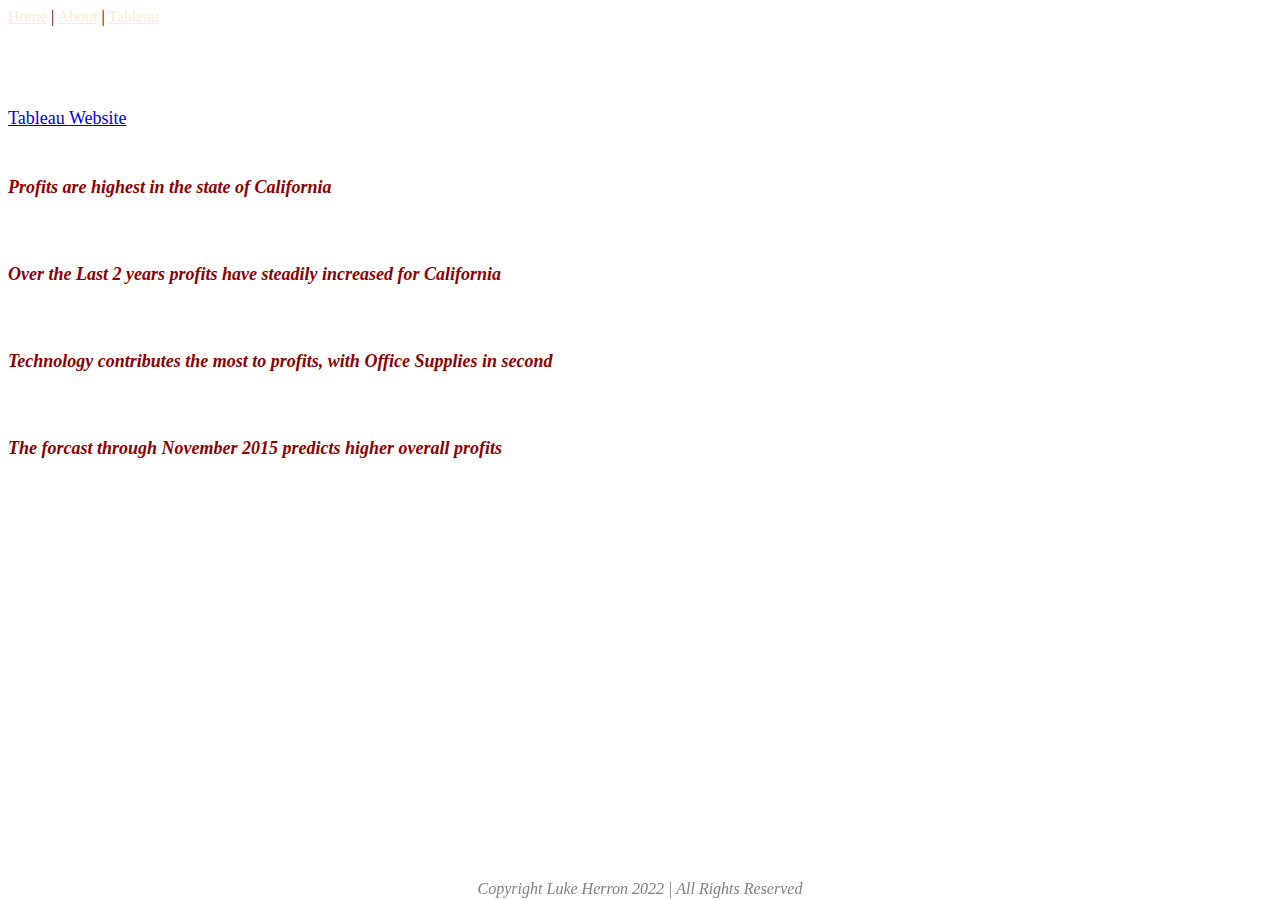
<file: HTML/Tableau.html>
<!--Luke Herron 4/16/2022-->



<!DOCTYPE html>
<html lang="en">
    <head>
        <title>Tableau Charts- Luke Herron</title>
        <link href="../Styles/bootstyles.css" rel="stylesheet" type="text/css">
    </head>

<body> 
    <Div class="header" style="background-image: url(https://www.publicdomainpictures.net/pictures/200000/velka/water-background-1475566649Z1B.jpg)" alt="Green Water Background Image">
        
    <a href="../index.html" class="White" >Home</a> |
    <a href="about.html" class="White">About</a> |
    <a href="Tableau.html" class="White">Tableau</a> <br> <br> </Div>

   <a href="https://www.tableau.com/?msclkid=190ccf89bde011ecb86852c5e338b755" target="_blank" class="Large" >Tableau Website</a>
    <!-- Tableau #1-->
   
    <div class='middle' id='viz1650150162606' style='position: relative'><noscript><a href='#'><img alt='Sheet 1 Project ' src='https:&#47;&#47;public.tableau.com&#47;static&#47;images&#47;PZ&#47;PZXSKPT4N&#47;1_rss.png' style='border: none' /></a></noscript><object class='tableauViz'  style='display:none;'><param name='host_url' value='https%3A%2F%2Fpublic.tableau.com%2F' /> <param name='embed_code_version' value='3' /> <param name='path' value='shared&#47;PZXSKPT4N' /> <param name='toolbar' value='yes' /><param name='static_image' value='https:&#47;&#47;public.tableau.com&#47;static&#47;images&#47;PZ&#47;PZXSKPT4N&#47;1.png' /> <param name='animate_transition' value='yes' /><param name='display_static_image' value='yes' /><param name='display_spinner' value='yes' /><param name='display_overlay' value='yes' /><param name='display_count' value='yes' /><param name='language' value='en-US' /><param name='filter' value='publish=yes' /></object></div>                <script type='text/javascript'>                    var divElement = document.getElementById('viz1650150162606');                    var vizElement = divElement.getElementsByTagName('object')[0];                    vizElement.style.width='100%';vizElement.style.height=(divElement.offsetWidth*0.75)+'px';                    var scriptElement = document.createElement('script');                    scriptElement.src = 'https://public.tableau.com/javascripts/api/viz_v1.js';                    vizElement.parentNode.insertBefore(scriptElement, vizElement);                </script>
    <p class="caption">Profits are highest in the state of California</p>
    <!-- Tableau #2-->
    <div class='middle' id='viz1650150249547' style='position: relative'><noscript><a href='#'><img alt='Sheet 11 ' src='https:&#47;&#47;public.tableau.com&#47;static&#47;images&#47;HT&#47;HTML2_16501502312010&#47;Sheet11&#47;1_rss.png' style='border: none' /></a></noscript><object class='tableauViz'  style='display:none;'><param name='host_url' value='https%3A%2F%2Fpublic.tableau.com%2F' /> <param name='embed_code_version' value='3' /> <param name='site_root' value='' /><param name='name' value='HTML2_16501502312010&#47;Sheet11' /><param name='tabs' value='no' /><param name='toolbar' value='yes' /><param name='static_image' value='https:&#47;&#47;public.tableau.com&#47;static&#47;images&#47;HT&#47;HTML2_16501502312010&#47;Sheet11&#47;1.png' /> <param name='animate_transition' value='yes' /><param name='display_static_image' value='yes' /><param name='display_spinner' value='yes' /><param name='display_overlay' value='yes' /><param name='display_count' value='yes' /><param name='language' value='en-US' /><param name='filter' value='publish=yes' /></object></div>                <script type='text/javascript'>                    var divElement = document.getElementById('viz1650150249547');                    var vizElement = divElement.getElementsByTagName('object')[0];                    vizElement.style.width='100%';vizElement.style.height=(divElement.offsetWidth*0.75)+'px';                    var scriptElement = document.createElement('script');                    scriptElement.src = 'https://public.tableau.com/javascripts/api/viz_v1.js';                    vizElement.parentNode.insertBefore(scriptElement, vizElement);                </script>
    <p class="caption">Over the Last 2 years profits have steadily increased for California</p>
    <!-- Tableau #3-->
    <div class='middle' id='viz1650150297852' style='position: relative'><noscript><a href='#'><img alt='Sheet 12 ' src='https:&#47;&#47;public.tableau.com&#47;static&#47;images&#47;HT&#47;HTML3_16501502853130&#47;Sheet12&#47;1_rss.png' style='border: none' /></a></noscript><object class='tableauViz'  style='display:none;'><param name='host_url' value='https%3A%2F%2Fpublic.tableau.com%2F' /> <param name='embed_code_version' value='3' /> <param name='site_root' value='' /><param name='name' value='HTML3_16501502853130&#47;Sheet12' /><param name='tabs' value='no' /><param name='toolbar' value='yes' /><param name='static_image' value='https:&#47;&#47;public.tableau.com&#47;static&#47;images&#47;HT&#47;HTML3_16501502853130&#47;Sheet12&#47;1.png' /> <param name='animate_transition' value='yes' /><param name='display_static_image' value='yes' /><param name='display_spinner' value='yes' /><param name='display_overlay' value='yes' /><param name='display_count' value='yes' /><param name='language' value='en-US' /><param name='filter' value='publish=yes' /></object></div>                <script type='text/javascript'>                    var divElement = document.getElementById('viz1650150297852');                    var vizElement = divElement.getElementsByTagName('object')[0];                    vizElement.style.width='100%';vizElement.style.height=(divElement.offsetWidth*0.75)+'px';                    var scriptElement = document.createElement('script');                    scriptElement.src = 'https://public.tableau.com/javascripts/api/viz_v1.js';                    vizElement.parentNode.insertBefore(scriptElement, vizElement);                </script>
    <p class="caption">Technology contributes the most to profits, with Office Supplies in second</p>

    <!-- Tableau #4-->

    <div class='middle' id='viz1650150338826' style='position: relative'><noscript><a href='#'><img alt='Sheet 13 ' src='https:&#47;&#47;public.tableau.com&#47;static&#47;images&#47;HT&#47;HTML4_16501503307840&#47;Sheet13&#47;1_rss.png' style='border: none' /></a></noscript><object class='tableauViz'  style='display:none;'><param name='host_url' value='https%3A%2F%2Fpublic.tableau.com%2F' /> <param name='embed_code_version' value='3' /> <param name='site_root' value='' /><param name='name' value='HTML4_16501503307840&#47;Sheet13' /><param name='tabs' value='no' /><param name='toolbar' value='yes' /><param name='static_image' value='https:&#47;&#47;public.tableau.com&#47;static&#47;images&#47;HT&#47;HTML4_16501503307840&#47;Sheet13&#47;1.png' /> <param name='animate_transition' value='yes' /><param name='display_static_image' value='yes' /><param name='display_spinner' value='yes' /><param name='display_overlay' value='yes' /><param name='display_count' value='yes' /><param name='language' value='en-US' /><param name='filter' value='publish=yes' /></object></div>                <script type='text/javascript'>                    var divElement = document.getElementById('viz1650150338826');                    var vizElement = divElement.getElementsByTagName('object')[0];                    vizElement.style.width='100%';vizElement.style.height=(divElement.offsetWidth*0.75)+'px';                    var scriptElement = document.createElement('script');                    scriptElement.src = 'https://public.tableau.com/javascripts/api/viz_v1.js';                    vizElement.parentNode.insertBefore(scriptElement, vizElement);                </script>
    <p class="caption">The forcast through November 2015 predicts higher overall profits</p>


    <Div class="bottom footer">
       Copyright Luke Herron 2022 | All Rights Reserved

    </Div>
</body>
</file>
<file: Styles/bootstyles.css>
.header{
    top: 5px;
    left: 5px;
    right: 5px;
    height: 100px;
    z-index: 3;}


.middle{
    padding-bottom: 30px;
    width: 700px;
}
     
   

.bottom{
     bottom: 5px;
     left: 5px;
     right: 5px;
     height: 15px;
     text-align: center;
     position: fixed;}

.caption{ font-size: large;
    font-weight: bold;
    font-style: italic;
    color: darkred;

}

.footer{
    color: gray;
    font-style: italic;
}
.White {color:antiquewhite;}

.Large { font-size: large;}
</file>
